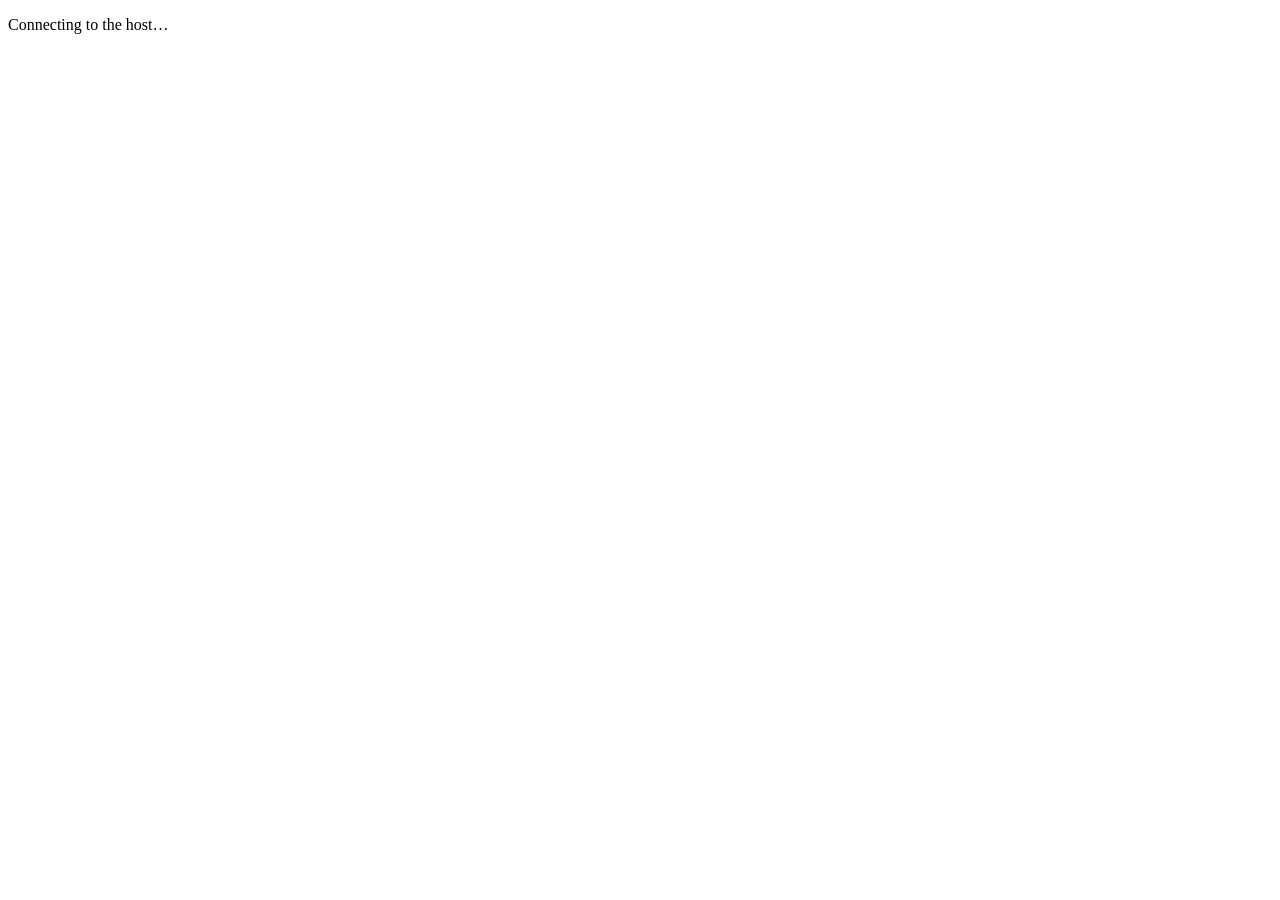
<file: plugins/storage-assistant/storage_assistant/inline/index.html>
<!doctype html>
<html lang="en"><head><meta charset="utf-8"><meta name="viewport" content="width=device-width,initial-scale=1">
<title>Storage Assistant</title><style>/* BUNDLED_STYLE */</style></head><body>
<main>
<p id="update" class="note" hidden><span id="update-text"></span> <button id="update-get" type="button">Update</button></p>
<p id="limited" class="note" role="note" hidden>This version of the Claude app doesn't let the map open folders or clear files. Update the Claude app, or ask Claude to open the local view.</p>
<p id="status" role="status" aria-live="polite">Connecting to the host…</p>
<button id="rescan" type="button" class="primary" hidden>Rescan</button>
<section id="view" hidden>
<header class="head">
<nav id="breadcrumbs" aria-label="Folder path"></nav>
<p id="summary"></p>
</header>
<p id="notice" role="note"></p>
<div class="bar">
<label><span class="visually-hidden">Measure</span><select id="basis"><option value="logical">File size</option><option value="allocated_estimate">Space on disk</option></select></label>
<label><span class="visually-hidden">Group by</span><select id="aggregate"><option value="children">Items</option><option value="by_category">File types</option></select></label>
<button id="refresh" type="button">Refresh</button>
<button id="suggest" type="button" class="primary" hidden>Suggest what to clear</button>
</div>
<div id="map" role="group" aria-label="Treemap of this folder"></div>
<ul id="legend" aria-label="Colour key"></ul>
<p id="cleanup-status" role="status"></p>
<table><caption id="caption" class="visually-hidden">Items in this folder</caption>
<thead><tr><th scope="col">Name</th><th scope="col">Type</th><th scope="col" class="num">Size</th></tr></thead><tbody id="rows"></tbody></table>
<div class="pager"><button id="next" type="button">Show more</button><button id="first" type="button">Show fewer</button></div>
<section id="review" class="panel" hidden aria-labelledby="review-title">
<h2 id="review-title" tabindex="-1">Review</h2>
<ul id="review-items"></ul>
<ul id="review-skipped" class="quiet"></ul>
<div class="actions"><button id="do-trash" type="button" class="primary"></button><button id="do-evict" type="button"></button><button id="do-delete" type="button" class="danger"></button><button id="check-refresh" type="button" hidden>Refresh the map</button><button id="review-back" type="button">Back</button></div>
<p id="review-status" role="status"></p>
</section>
<section id="confirm-delete" class="panel" hidden role="alertdialog" aria-modal="true" aria-labelledby="confirm-text">
<h2 id="confirm-text"></h2>
<ul id="confirm-items"></ul>
<p id="confirm-total"></p>
<div class="actions"><button id="confirm-yes" type="button" class="danger">Delete permanently</button><button id="confirm-no" type="button">Cancel</button></div>
<p id="confirm-status" role="status"></p>
</section>
<section id="receipt" class="panel" hidden aria-labelledby="receipt-title">
<h2 id="receipt-title" tabindex="-1"></h2>
<p id="receipt-summary"></p>
<ul id="receipt-done"></ul>
<h3 id="receipt-skipped-title" hidden>Left alone</h3><ul id="receipt-skipped" class="quiet"></ul>
<h3 id="receipt-failed-title" hidden>Didn't finish</h3><ul id="receipt-failed" class="quiet"></ul>
<p id="receipt-space"></p>
<p id="receipt-note"></p>
<div class="actions"><button id="open-trash" type="button">Open Trash</button><button id="receipt-close" type="button">Done</button></div>
<p id="receipt-hint" class="quiet">Use Put Back in Finder to restore</p>
<p id="receipt-status" role="status"></p>
</section>
<p class="fine"><span id="when"></span> <span id="coverage"></span> File contents are never opened, and nothing changes until you review and click. Sizes are estimates of the space a delete frees.</p>
<div id="tray" hidden><span id="tray-text"></span><button id="tray-review" type="button" class="primary">Review…</button></div>
</section></main><script>/* BUNDLED_SCRIPT */</script></body></html>
</file>
